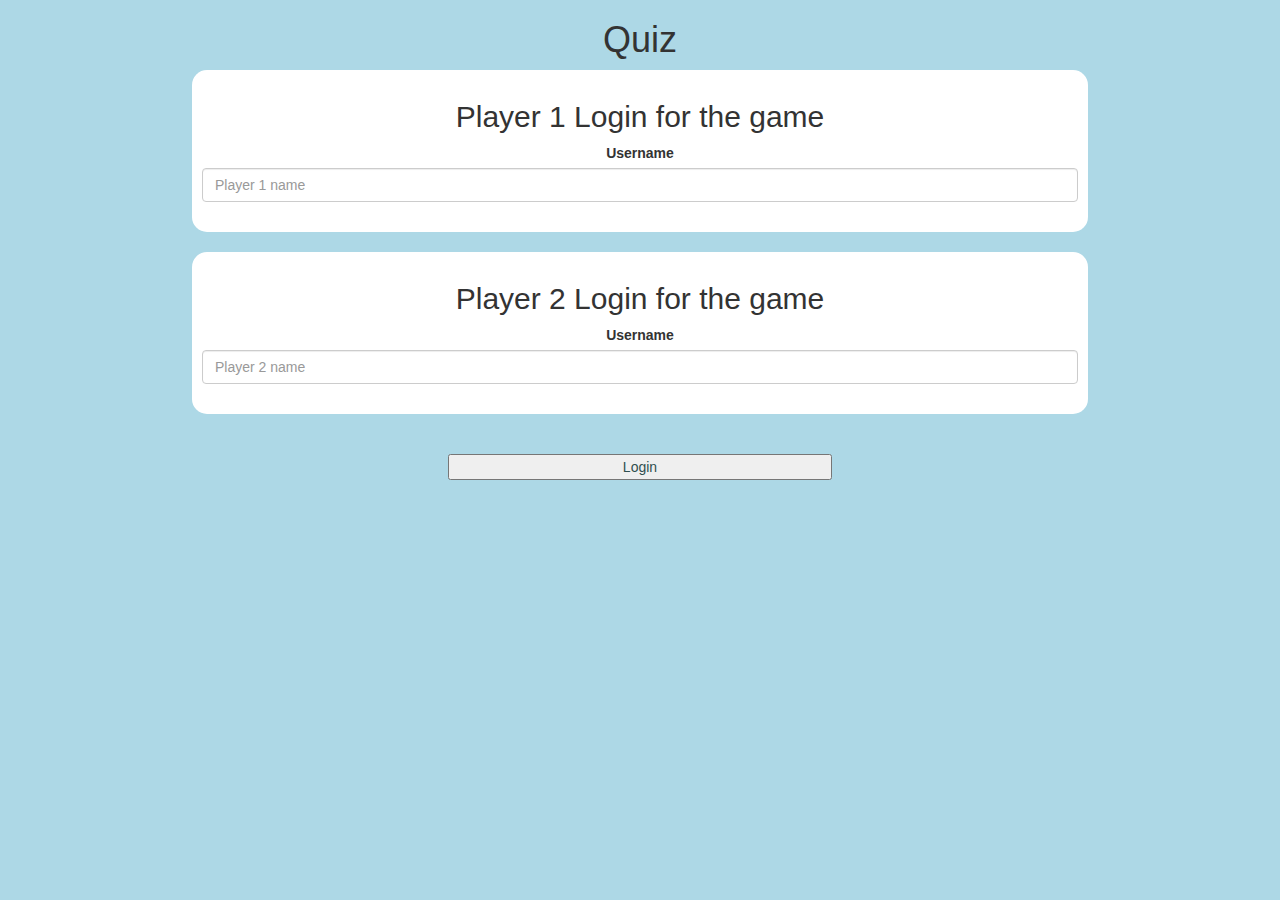
<file: index.html>
<!DOCTYPE html>
<html>
<head>
	<title>The Math Quiz Game</title>

<meta name="viewport" content="width=device-width, initial-scale=1">
<link rel="stylesheet" href="https://maxcdn.bootstrapcdn.com/bootstrap/3.4.0/css/bootstrap.min.css">
<script src="https://ajax.googleapis.com/ajax/libs/jquery/3.4.1/jquery.min.js"></script>
<script src="https://maxcdn.bootstrapcdn.com/bootstrap/3.4.0/js/bootstrap.min.js"></script>

<link rel="stylesheet" type="text/css" href="quiz.css">
<script src="quiz_game_login.js"></script>
</head>
<body >
<center>
	<div>
	 <h1>Quiz</h1>
	 <div class="col-lg-4 col-sm-8 col-xs-11 div1" >
		<h2>Player 1 Login for the game</h2>
		<label>Username</label>
		<input type="text" id="player1_name" class="form-control" placeholder="Player 1 name">
		<br>
	 </div>
	 <br>
     <div class="col-lg-4 col-sm-8 col-xs-11 div2" >
		<h2>Player 2 Login for the game</h2>
		<label>Username</label>
		<input type="text" id="player2_name" class="form-control" placeholder="Player 2 name">
		<br>
     </div>
		<br>
		<br>
		<button style="width: 30%;" id="log_button" onclick="adduser()">Login</button>
	</div>
	 

</center>
</body>
</html>
</file>
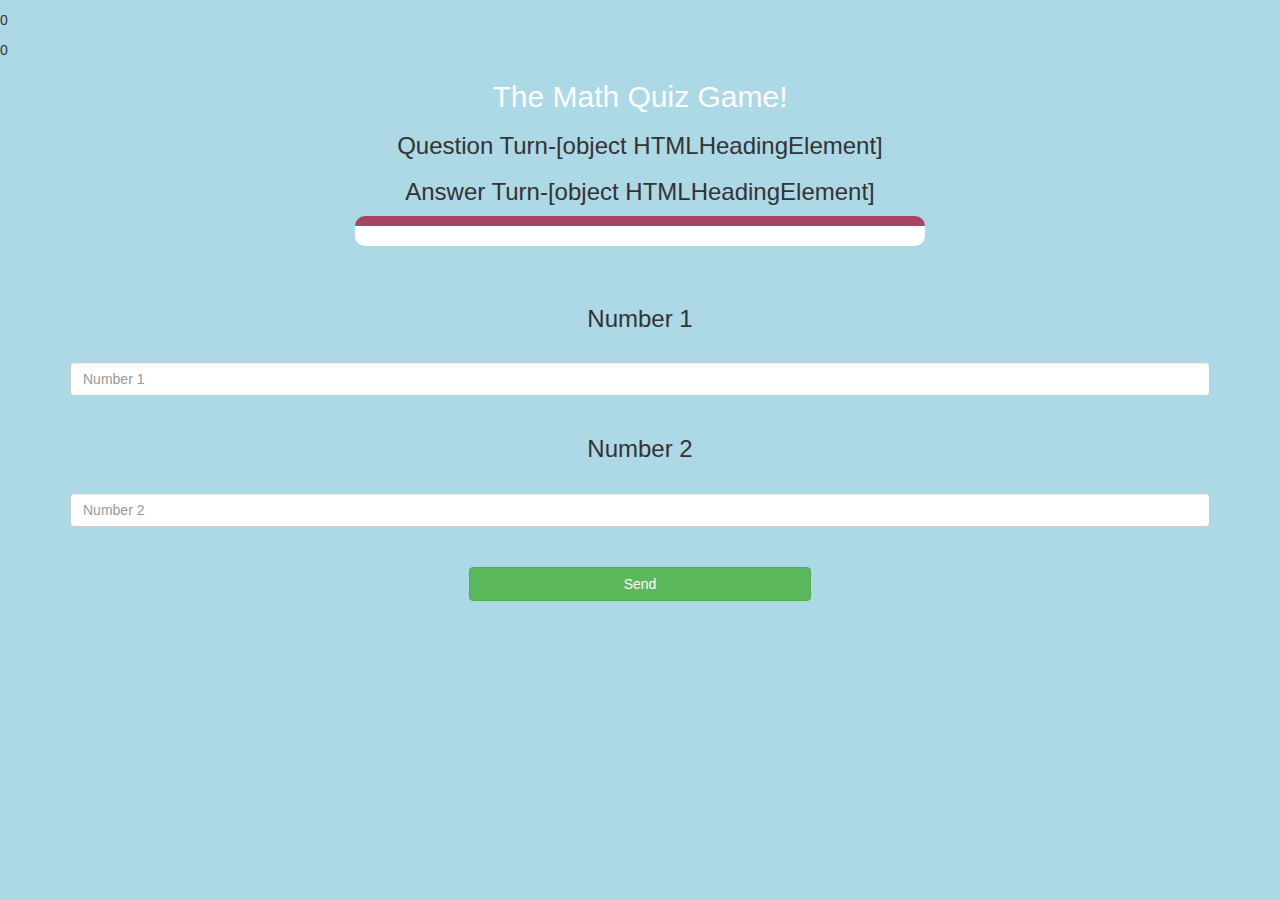
<file: quiz_game_page.html>
<!DOCTYPE html>
<html>
<head>
	<title>The Math Quiz Game</title>

<meta name="viewport" content="width=device-width, initial-scale=1">
<link rel="stylesheet" href="https://maxcdn.bootstrapcdn.com/bootstrap/3.4.0/css/bootstrap.min.css">
<script src="https://ajax.googleapis.com/ajax/libs/jquery/3.4.1/jquery.min.js"></script>
<script src="https://maxcdn.bootstrapcdn.com/bootstrap/3.4.0/js/bootstrap.min.js"></script>

<link rel="stylesheet" type="text/css" href="quiz.css">

</head>
<body>
    
<h4 id="player1_name"></h4><span id="player1_score"></span>
<br>
<h4 id="player2_name"></h4><span id="player2_score"></span>
<div class="container">
    <center>
<h2 style="color:white">The Math Quiz Game!</h2>
<h3 id="player_question"></h3>
<h3 id="player_answer"></h3>
<div id="output" class="col-lg-6"></div>
<br>
<br>
<h3>Number 1</h3>
<br>
<input type="text" id="number1" placeholder="Number 1" class="form-control">
<br>
<h3>Number 2</h3>
<br>
<input type="text" id="number2" placeholder="Number 2" class="form-control">
<br>
<br>
<button class="btn btn-success" onclick="send()" style="width:30%">Send</button>
    </center>

</div>
    <script src="quiz_game_page.js"></script>
</body>
</html>
</file>
<file: quiz.css>
#log_button{
color: darkslategray;
}
.div1,.div2{
    width:70%;
    background: white;
		padding: 10px;
		float: none;
		border-radius: 15px;
}

body
{
	background: lightblue;
}

#output
{
background: white;
border-radius: 10px;
border-top: 10px solid #AA4465;
padding: 10px;
float: none;
text-align: left;
}
</file>
